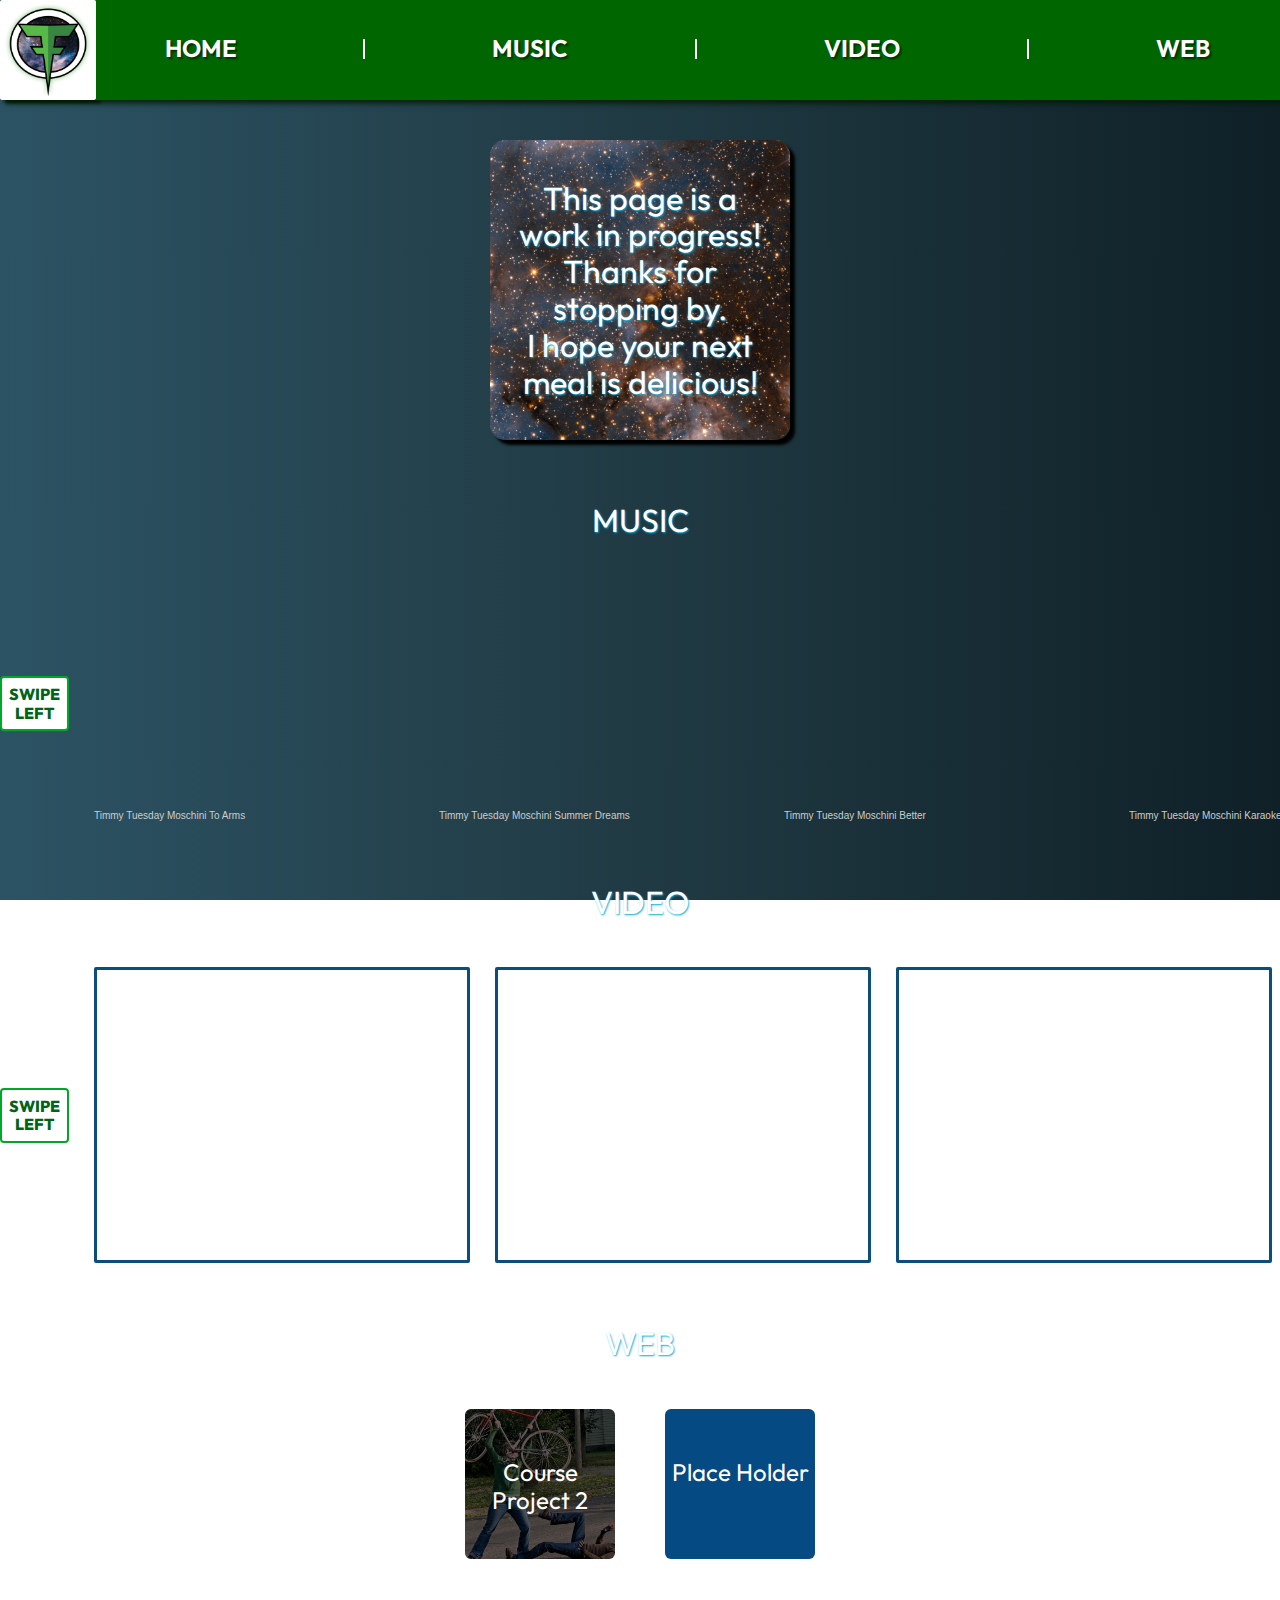
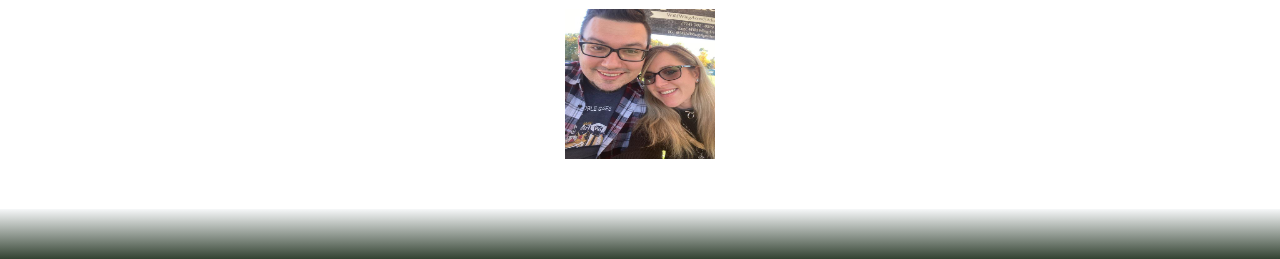
<file: index.html>
<!DOCTYPE html>
<html lang="en">
  <head>
    <meta charset="UTF-8" />
    <meta http-equiv="X-UA-Compatible" content="IE=edge,chrome=1" />
    <meta name="viewport" content="width=device-width, initial-scale=1.0" />
    <title>The Universe of Tuesday</title>
    <link rel="stylesheet" href="shtoyle.css" />
    <link rel="stylesheet" href="CSS Reset - Normalize.css" />
    <link rel="preconnect" href="https://fonts.googleapis.com" />
    <link rel="preconnect" href="https://fonts.gstatic.com" crossorigin />
    <link
      href="https://fonts.googleapis.com/css2?family=Outfit&display=swap"
      rel="stylesheet"
    />
    <link rel="preconnect" href="https://fonts.googleapis.com" />
    <link rel="preconnect" href="https://fonts.gstatic.com" crossorigin />
    <link
      href="https://fonts.googleapis.com/css2?family=Readex+Pro:wght@600;800&display=swap"
      rel="stylesheet"
    />
  </head>
  <body>
    <header>
      <div class="hednnav">
        <img src="media/Logo.png" class="logo" />
        <nav>
          <ul class="nav-links">
            <li><a href="#">HOME</a></li>
            <div class="divider"></div>
            <li><a href="#music" title="Music I made or Sang">MUSIC</a></li>
            <div class="divider"></div>
            <li><a href="#video" title="Gaming Videos">VIDEO</a></li>
            <div class="divider"></div>
            <li><a href="#web" title="Web Dev Projects">WEB</a></li>
          </ul>
        </nav>
      </div>
    </header>
    <main>
      <div class="placeHolderGalaxy">
        <p>
          This page is a work in progress! Thanks for stopping by.<br />I hope
          your next meal is delicious!
        </p>
      </div>
      <div id="music"></div>
      <div class="musicbanner">
        <p>MUSIC</p>
      </div>
      <div class="container_music">
        <div class="swipeicon">SWIPE<br />LEFT</div>
        <div class="music_bucket">
          <iframe
            width="100%"
            height="300"
            scrolling="no"
            frameborder="no"
            allow="autoplay"
            src="https://w.soundcloud.com/player/?url=https%3A//api.soundcloud.com/tracks/1171977799&color=%23ff5500&auto_play=false&hide_related=false&show_comments=true&show_user=true&show_reposts=false&show_teaser=true&visual=true"
          ></iframe>
          <div
            style="
              font-size: 10px;
              color: #cccccc;
              line-break: anywhere;
              word-break: normal;
              overflow: hidden;
              white-space: nowrap;
              text-overflow: ellipsis;
              font-family: Interstate, Lucida Grande, Lucida Sans Unicode,
                Lucida Sans, Garuda, Verdana, Tahoma, sans-serif;
              font-weight: 100;
            "
          >
            <a
              href="https://soundcloud.com/timmy-tuesday-moschini"
              title="Timmy Tuesday Moschini"
              target="_blank"
              style="color: #cccccc; text-decoration: none"
              >Timmy Tuesday Moschini</a
            >
            <a
              href="https://soundcloud.com/timmy-tuesday-moschini/to-arms"
              title="To Arms"
              target="_blank"
              style="color: #cccccc; text-decoration: none"
              >To Arms</a
            >
          </div>
        </div>
        <div class="music_bucket">
          <iframe
            width="100%"
            height="300"
            scrolling="no"
            frameborder="no"
            allow="autoplay"
            src="https://w.soundcloud.com/player/?url=https%3A//api.soundcloud.com/tracks/194749716&color=%23ff5500&auto_play=false&hide_related=false&show_comments=true&show_user=true&show_reposts=false&show_teaser=true&visual=true"
          ></iframe>
          <div
            style="
              font-size: 10px;
              color: #cccccc;
              line-break: anywhere;
              word-break: normal;
              overflow: hidden;
              white-space: nowrap;
              text-overflow: ellipsis;
              font-family: Interstate, Lucida Grande, Lucida Sans Unicode,
                Lucida Sans, Garuda, Verdana, Tahoma, sans-serif;
              font-weight: 100;
            "
          >
            <a
              href="https://soundcloud.com/timmy-tuesday-moschini"
              title="Timmy Tuesday Moschini"
              target="_blank"
              style="color: #cccccc; text-decoration: none"
              >Timmy Tuesday Moschini</a
            >
            <a
              href="https://soundcloud.com/timmy-tuesday-moschini/summer-dreams"
              title="Summer Dreams"
              target="_blank"
              style="color: #cccccc; text-decoration: none"
              >Summer Dreams</a
            >
          </div>
        </div>
        <div class="music_bucket">
          <iframe
            width="100%"
            height="300"
            scrolling="no"
            frameborder="no"
            allow="autoplay"
            src="https://w.soundcloud.com/player/?url=https%3A//api.soundcloud.com/tracks/1171977787&color=%2300ff10&auto_play=false&hide_related=false&show_comments=true&show_user=true&show_reposts=false&show_teaser=true&visual=true"
          ></iframe>
          <div
            style="
              font-size: 10px;
              color: #cccccc;
              line-break: anywhere;
              word-break: normal;
              overflow: hidden;
              white-space: nowrap;
              text-overflow: ellipsis;
              font-family: Interstate, Lucida Grande, Lucida Sans Unicode,
                Lucida Sans, Garuda, Verdana, Tahoma, sans-serif;
              font-weight: 100;
            "
          >
            <a
              href="https://soundcloud.com/timmy-tuesday-moschini"
              title="Timmy Tuesday Moschini"
              target="_blank"
              style="color: #cccccc; text-decoration: none"
              >Timmy Tuesday Moschini</a
            >
            <a
              href="https://soundcloud.com/timmy-tuesday-moschini/better"
              title="Better"
              target="_blank"
              style="color: #cccccc; text-decoration: none"
              >Better</a
            >
          </div>
        </div>
        <div class="music_bucket">
          <iframe
            width="100%"
            height="300"
            scrolling="no"
            frameborder="no"
            allow="autoplay"
            src="https://w.soundcloud.com/player/?url=https%3A//api.soundcloud.com/tracks/195838267&color=%23ff5500&auto_play=false&hide_related=false&show_comments=true&show_user=true&show_reposts=false&show_teaser=true&visual=true"
          ></iframe>
          <div
            style="
              font-size: 10px;
              color: #cccccc;
              line-break: anywhere;
              word-break: normal;
              overflow: hidden;
              white-space: nowrap;
              text-overflow: ellipsis;
              font-family: Interstate, Lucida Grande, Lucida Sans Unicode,
                Lucida Sans, Garuda, Verdana, Tahoma, sans-serif;
              font-weight: 100;
            "
          >
            <a
              href="https://soundcloud.com/timmy-tuesday-moschini"
              title="Timmy Tuesday Moschini"
              target="_blank"
              style="color: #cccccc; text-decoration: none"
              >Timmy Tuesday Moschini</a
            >
            <a
              href="https://soundcloud.com/timmy-tuesday-moschini/karaoke-tuesday-brbe-so-cold"
              title="Karaoke- Tuesday - BrBe - So Cold"
              target="_blank"
              style="color: #cccccc; text-decoration: none"
              >Karaoke- Tuesday - BrBe - So Cold</a
            >
          </div>
        </div>
        <div class="music_bucket">
          <iframe
            width="100%"
            height="300"
            scrolling="no"
            frameborder="no"
            allow="autoplay"
            src="https://w.soundcloud.com/player/?url=https%3A//api.soundcloud.com/tracks/1171977763&color=%23178b1f&auto_play=false&hide_related=false&show_comments=true&show_user=true&show_reposts=false&show_teaser=true&visual=true"
          ></iframe>
          <div
            style="
              font-size: 10px;
              color: #cccccc;
              line-break: anywhere;
              word-break: normal;
              overflow: hidden;
              white-space: nowrap;
              text-overflow: ellipsis;
              font-family: Interstate, Lucida Grande, Lucida Sans Unicode,
                Lucida Sans, Garuda, Verdana, Tahoma, sans-serif;
              font-weight: 100;
            "
          >
            <a
              href="https://soundcloud.com/timmy-tuesday-moschini"
              title="Timmy Tuesday Moschini"
              target="_blank"
              style="color: #cccccc; text-decoration: none"
              >Timmy Tuesday Moschini</a
            >
            <a
              href="https://soundcloud.com/timmy-tuesday-moschini/sum-of-a-broken-promise"
              title="Sum of a Broken Promise"
              target="_blank"
              style="color: #cccccc; text-decoration: none"
              >Sum of a Broken Promise</a
            >
          </div>
        </div>
        <div class="music_bucket">
          <iframe
            width="100%"
            height="300"
            scrolling="no"
            frameborder="no"
            allow="autoplay"
            src="https://w.soundcloud.com/player/?url=https%3A//api.soundcloud.com/tracks/36483028&color=%23ff5500&auto_play=false&hide_related=false&show_comments=true&show_user=true&show_reposts=false&show_teaser=true&visual=true"
          ></iframe>
          <div
            style="
              font-size: 10px;
              color: #cccccc;
              line-break: anywhere;
              word-break: normal;
              overflow: hidden;
              white-space: nowrap;
              text-overflow: ellipsis;
              font-family: Interstate, Lucida Grande, Lucida Sans Unicode,
                Lucida Sans, Garuda, Verdana, Tahoma, sans-serif;
              font-weight: 100;
            "
          >
            <a
              href="https://soundcloud.com/timmy-tuesday-moschini"
              title="Timmy Tuesday Moschini"
              target="_blank"
              style="color: #cccccc; text-decoration: none"
              >Timmy Tuesday Moschini</a
            >
            <a
              href="https://soundcloud.com/timmy-tuesday-moschini/lost-we-are-primer"
              title="Lost we are- Primer"
              target="_blank"
              style="color: #cccccc; text-decoration: none"
              >Lost we are- Primer</a
            >
          </div>
        </div>
        <a href="#" class="mybutton">
          SEE <br />
          ALL
        </a>
      </div>
      <div id="video"></div>
      <div class="videobanner"><p>VIDEO</p></div>
      <div class="container_video">
        <div class="swipeicon">SWIPE LEFT</div>
        <div class="video_bucket">
          <iframe
            src="https://www.youtube.com/embed/lLzOyGVzUac"
            title="YouTube video player"
            frameborder="0"
            allow="accelerometer; autoplay; clipboard-write; encrypted-media; gyroscope; picture-in-picture"
            allowfullscreen
          ></iframe>
        </div>
        <div class="video_bucket">
          <iframe
            src="https://www.youtube.com/embed/7DGNAnznjaw"
            title="YouTube video player"
            frameborder="0"
            allow="accelerometer; autoplay; clipboard-write; encrypted-media; gyroscope; picture-in-picture"
            allowfullscreen
          ></iframe>
        </div>
        <div class="video_bucket">
          <iframe
            src="https://www.youtube.com/embed/2WaageRFvsQ"
            title="YouTube video player"
            frameborder="0"
            allow="accelerometer; autoplay; clipboard-write; encrypted-media; gyroscope; picture-in-picture"
            allowfullscreen
          ></iframe>
        </div>
        <div class="video_bucket">
          <iframe
            src="https://www.youtube.com/embed/554gTlXt0Xw"
            title="YouTube video player"
            frameborder="0"
            allow="accelerometer; autoplay; clipboard-write; encrypted-media; gyroscope; picture-in-picture"
            allowfullscreen
          ></iframe>
        </div>
        <div class="video_bucket">
          <iframe
            src="https://www.youtube.com/embed/mCnnYBeJ4mk"
            title="YouTube video player"
            frameborder="0"
            allow="accelerometer; autoplay; clipboard-write; encrypted-media; gyroscope; picture-in-picture"
            allowfullscreen
          ></iframe>
        </div>
        <div class="video_bucket">
          <iframe
            src="https://www.youtube.com/embed/F_tsKv4EgXE"
            title="YouTube video player"
            frameborder="0"
            allow="accelerometer; autoplay; clipboard-write; encrypted-media; gyroscope; picture-in-picture"
            allowfullscreen
          ></iframe>
        </div>
        <a href="/videos.html" class="mybutton"> SEE<br />ALL </a>
      </div>
      <div id="web"></div>
      <div class="webbanner"><p>WEB</p></div>
      <div class="webcontainer">
        <div class="webone">
          <a href="learningProjects/project2point5/">
            <div class="webbutton">
              <span>Course Project 2</span>
            </div>
          </a>
        </div>
        <div class="webtwo">
          <a href="#web">
            <div class="webbutton">
              <span>Place Holder</span>
            </div>
          </a>
        </div>
        <div class="webthree">
          <a href="WildWing/shop.html" class="chewbButton"
            ><img
              src="media/IMG_20221016_140922.jpg"
              alt=""
              height="150px"
              width="150px"
            />
          </a>
        </div>
      </div>
    </main>
    <footer></footer>
  </body>
</html>
</file>
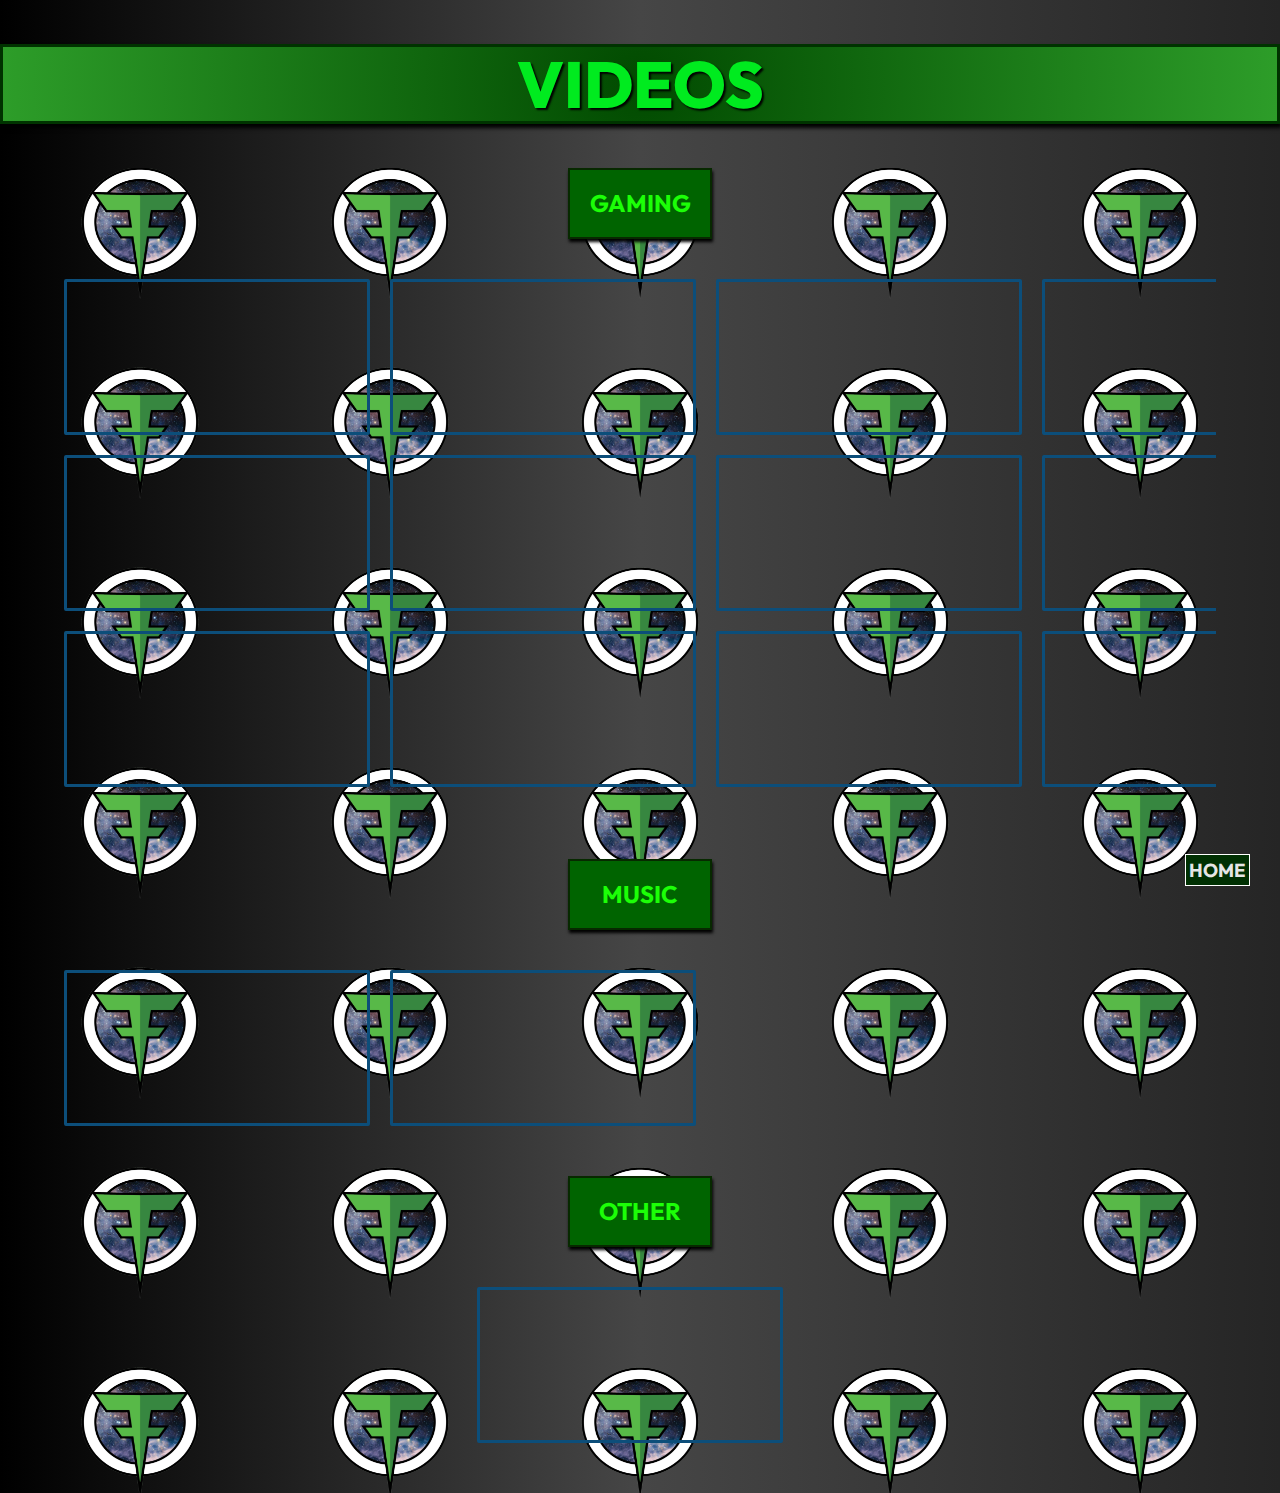
<file: videos.html>
<!DOCTYPE html>
<html lang="en">
  <head>
    <meta charset="UTF-8" />
    <meta http-equiv="X-UA-Compatible" content="IE=edge,chrome=1" />
    <meta name="viewport" content="width=device-width, initial-scale=1.0" />
    <title>Videos</title>
    <link rel="stylesheet" href="vid.css" />
    <link rel="stylesheet" href="CSS Reset - Normalize.css" />
    <link rel="preconnect" href="https://fonts.googleapis.com" />
    <link rel="preconnect" href="https://fonts.gstatic.com" crossorigin />
    <link
      href="https://fonts.googleapis.com/css2?family=Outfit&display=swap"
      rel="stylesheet"
    />
    <link rel="preconnect" href="https://fonts.googleapis.com" />
    <link rel="preconnect" href="https://fonts.gstatic.com" crossorigin />
    <link
      href="https://fonts.googleapis.com/css2?family=Readex+Pro:wght@600;800&display=swap"
      rel="stylesheet"
    />
  </head>
  <body>
    <h1>VIDEOS</h1>
    <div class="videos">
      <div class="contentwrapper">
        <div class="game">
          <h2>GAMING</h2>
        </div>
        <div class="gamevidwrapper">
          <div class="row">
            <div class="video_bucket">
              <iframe
                src="https://www.youtube.com/embed/lLzOyGVzUac"
                title="YouTube video player"
                frameborder="0"
                allow="accelerometer; autoplay; clipboard-write; encrypted-media; gyroscope; picture-in-picture"
                allowfullscreen
              ></iframe>
            </div>
            <div class="video_bucket">
              <iframe
                src="https://www.youtube.com/embed/2WaageRFvsQ"
                title="YouTube video player"
                frameborder="0"
                allow="accelerometer; autoplay; clipboard-write; encrypted-media; gyroscope; picture-in-picture"
                allowfullscreen
              ></iframe>
            </div>
            <div class="video_bucket">
              <iframe
                src="https://www.youtube.com/embed/F_tsKv4EgXE"
                title="YouTube video player"
                frameborder="0"
                allow="accelerometer; autoplay; clipboard-write; encrypted-media; gyroscope; picture-in-picture"
                allowfullscreen
              ></iframe>
            </div>
            <div class="video_bucket">
              <iframe
                src="https://www.youtube.com/embed/F_tsKv4EgXE"
                title="YouTube video player"
                frameborder="0"
                allow="accelerometer; autoplay; clipboard-write; encrypted-media; gyroscope; picture-in-picture"
                allowfullscreen
              ></iframe>
            </div>
            <div class="video_bucket">
              <iframe
                src="https://www.youtube.com/embed/F_tsKv4EgXE"
                title="YouTube video player"
                frameborder="0"
                allow="accelerometer; autoplay; clipboard-write; encrypted-media; gyroscope; picture-in-picture"
                allowfullscreen
              ></iframe>
            </div>
            <div class="video_bucket">
              <iframe
                src="https://www.youtube.com/embed/F_tsKv4EgXE"
                title="YouTube video player"
                frameborder="0"
                allow="accelerometer; autoplay; clipboard-write; encrypted-media; gyroscope; picture-in-picture"
                allowfullscreen
              ></iframe>
            </div>
            <div class="video_bucket">
              <iframe
                src="https://www.youtube.com/embed/F_tsKv4EgXE"
                title="YouTube video player"
                frameborder="0"
                allow="accelerometer; autoplay; clipboard-write; encrypted-media; gyroscope; picture-in-picture"
                allowfullscreen
              ></iframe>
            </div>
            <div class="video_bucket">
              <iframe
                src="https://www.youtube.com/embed/F_tsKv4EgXE"
                title="YouTube video player"
                frameborder="0"
                allow="accelerometer; autoplay; clipboard-write; encrypted-media; gyroscope; picture-in-picture"
                allowfullscreen
              ></iframe>
            </div>
            <div class="video_bucket">
              <iframe
                src="https://www.youtube.com/embed/F_tsKv4EgXE"
                title="YouTube video player"
                frameborder="0"
                allow="accelerometer; autoplay; clipboard-write; encrypted-media; gyroscope; picture-in-picture"
                allowfullscreen
              ></iframe>
            </div>
            <div class="video_bucket">
              <iframe
                src="https://www.youtube.com/embed/F_tsKv4EgXE"
                title="YouTube video player"
                frameborder="0"
                allow="accelerometer; autoplay; clipboard-write; encrypted-media; gyroscope; picture-in-picture"
                allowfullscreen
              ></iframe>
            </div>
            <div class="video_bucket">
              <iframe
                src="https://www.youtube.com/embed/F_tsKv4EgXE"
                title="YouTube video player"
                frameborder="0"
                allow="accelerometer; autoplay; clipboard-write; encrypted-media; gyroscope; picture-in-picture"
                allowfullscreen
              ></iframe>
            </div>
            <div class="video_bucket">
              <iframe
                src="https://www.youtube.com/embed/F_tsKv4EgXE"
                title="YouTube video player"
                frameborder="0"
                allow="accelerometer; autoplay; clipboard-write; encrypted-media; gyroscope; picture-in-picture"
                allowfullscreen
              ></iframe>
            </div>
          </div>
        </div>
        <div class="music">
          <h2>MUSIC</h2>
        </div>
        <div class="musicvidwrapper">
          <div class="video_bucket">
            <iframe
              src="https://www.youtube.com/embed/554gTlXt0Xw"
              title="YouTube video player"
              frameborder="0"
              allow="accelerometer; autoplay; clipboard-write; encrypted-media; gyroscope; picture-in-picture"
              allowfullscreen
            ></iframe>
          </div>
          <div class="video_bucket">
            <iframe
              src="https://www.youtube.com/embed/mCnnYBeJ4mk"
              title="YouTube video player"
              frameborder="0"
              allow="accelerometer; autoplay; clipboard-write; encrypted-media; gyroscope; picture-in-picture"
              allowfullscreen
            ></iframe>
          </div>
        </div>
        <div class="other">
          <h2>OTHER</h2>
        </div>
        <div class="othervidwrapper">
          <div class="video_bucket">
            <iframe
              src="https://www.youtube.com/embed/7DGNAnznjaw"
              title="YouTube video player"
              frameborder="0"
              allow="accelerometer; autoplay; clipboard-write; encrypted-media; gyroscope; picture-in-picture"
              allowfullscreen
            ></iframe>
          </div>
        </div>
      </div>
    </div>
    <h3><a href="index.html">HOME</a></h3>
  </body>
</html>
</file>
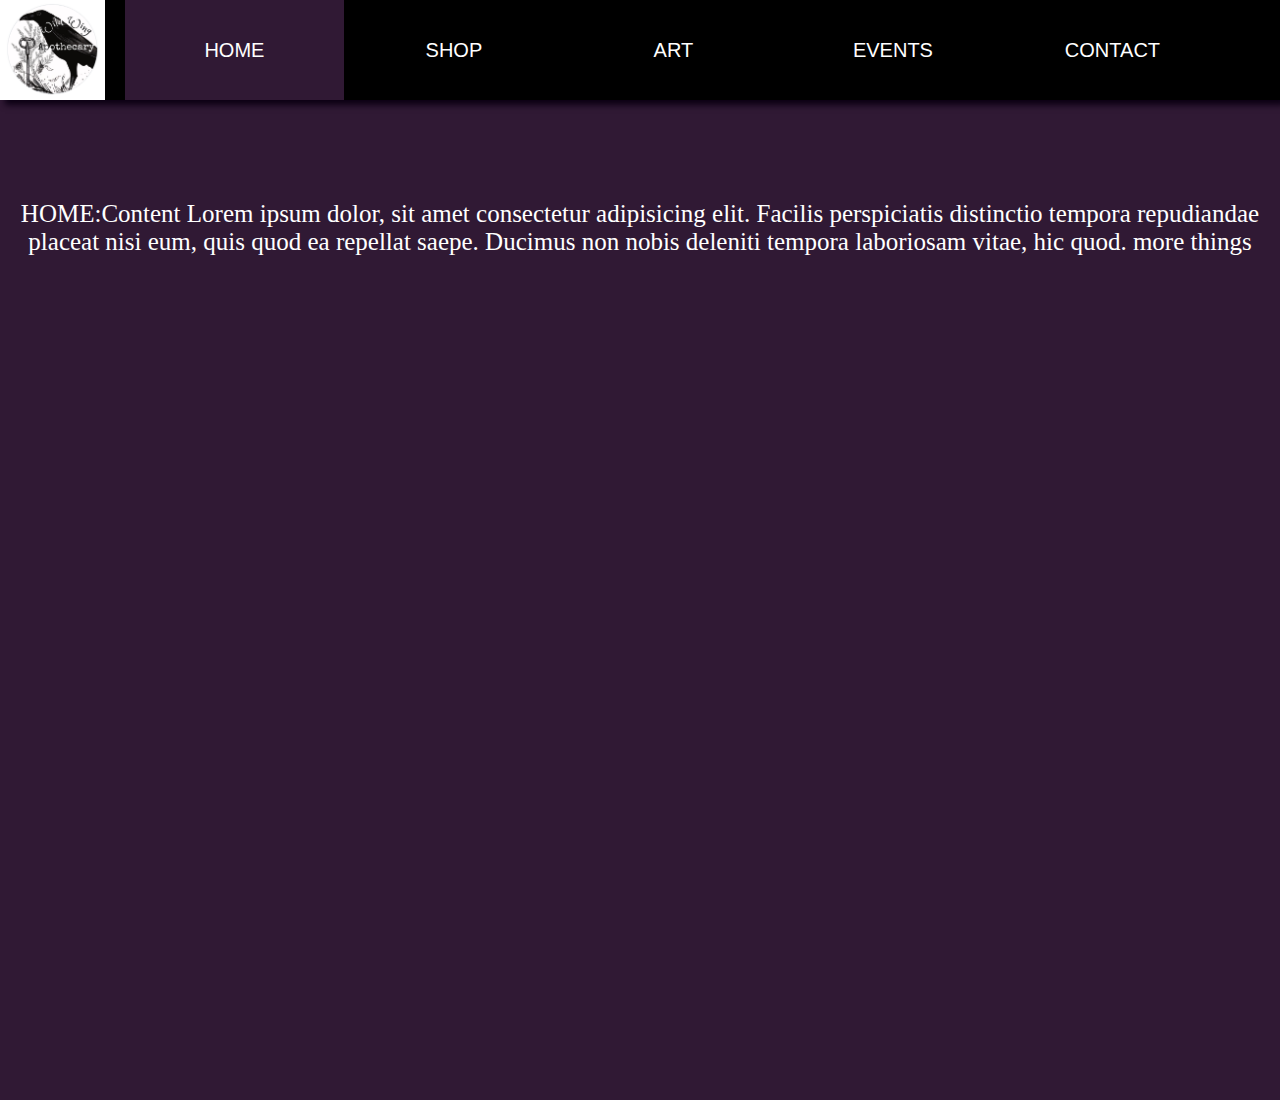
<file: WildWing/shop.html>
<!DOCTYPE html>
<html lang="en">
  <head>
    <meta charset="UTF-8" />
    <meta http-equiv="X-UA-Compatible" content="IE=edge" />
    <meta name="viewport" content="width=device-width, initial-scale=1.0" />
    <link rel="stylesheet" href="shop.css" />
    <title>Document</title>
  </head>
  <body>
    <nav>
      <img class="logo" src="media/IMG_8482.jpg" alt="" />
      <div class="tabContainer">
        <div class="buttonContainer">
          <button
            onclick="showPanel(0,'#301934')"
            class="tabsButton"
            data-for-tab="1"
            id="homePanel"
          >
            HOME
          </button>
          <button
            onclick="showPanel(1,'#301934')"
            class="tabsButton"
            data-for-tab="2"
          >
            SHOP
          </button>
          <button
            onclick="showPanel(2,'#301934')"
            class="tabsButton"
            data-for-tab="3"
          >
            ART
          </button>
          <button
            onclick="showPanel(3,'#301934')"
            class="tabsButton"
            data-for-tab="4"
          >
            EVENTS
          </button>
          <button
            onclick="showPanel(4,'#301934')"
            class="tabsButton"
            data-for-tab="5"
          >
            CONTACT
          </button>
        </div>
      </div>
    </nav>
    <main>
      <div class="tabs">
        <div class="tabpanel" id="home">
          <div class="homeBox">
            HOME:Content Lorem ipsum dolor, sit amet consectetur adipisicing
            elit. Facilis perspiciatis distinctio tempora repudiandae placeat
            nisi eum, quis quod ea repellat saepe. Ducimus non nobis deleniti
            tempora laboriosam vitae, hic quod. more things
          </div>
        </div>
        <div class="tabpanel" id="shop">
          <div class="shopbox">
            SHOP:Content Mushrooms and stuff
            <br />
            <img
              src="media/F1BADC81-AD8C-40D5-BFAE-4BDCA5A3D0FC-100x100.jpeg"
              alt=""
            />
          </div>
        </div>
        <div class="tabpanel" id="art">
          <div class="artbox">
            ART:Content Lorem ipsum dolor, sit amet consectetur adipisicing
            elit. Facilis perspiciatis distinctio tempora repudiandae placeat
            nisi eum, quis quod ea repellat saepe. Ducimus non nobis deleniti
            tempora laboriosam vitae, hic quod.
          </div>
        </div>
        <div class="tabpanel" id="events">
          <div class="eventsbox">
            EVENTS:Content Lorem ipsum dolor, sit amet consectetur adipisicing
            elit. Facilis perspiciatis distinctio tempora repudiandae placeat
            nisi eum, quis quod ea repellat saepe. Ducimus non nobis deleniti
            tempora laboriosam vitae, hic quod.
          </div>
        </div>
        <div class="tabpanel" id="contact">
          <div class="contactbox">
            CONTACT:Content Lorem ipsum dolor, sit amet consectetur adipisicing
            elit. Facilis perspiciatis distinctio tempora repudiandae placeat
            nisi eum, quis quod ea repellat saepe. Ducimus non nobis deleniti
            tempora laboriosam vitae, hic quod.
          </div>
        </div>
      </div>
    </main>

    <script src="main.js"></script>
  </body>
</html>
</file>
<file: shtoyle.css>
body {
  margin: 0;
  height: 100vh;
  width: 100%;
  background: #0f2027; /* fallback for old browsers */
  background: -webkit-linear-gradient(
    to right,
    #2c5364,
    #203a43,
    #0f2027
  ); /* Chrome 10-25, Safari 5.1-6 */
  background: linear-gradient(
    to right,
    #2c5364,
    #203a43,
    #0f2027
  ); /* W3C, IE 10+/ Edge, Firefox 16+, Chrome 26+, Opera 12+, Safari 7+ */
  background-repeat: no-repeat;
  background-attachment: fixed;
}
header {
  position: fixed;
  width: 100%;
  top: 0;
  z-index: 2;
}
.hednnav {
  display: flex;
  box-shadow: 5px 3px 6px rgb(0, 29, 2);
}
.logo {
  height: 100px;
  width: auto;
  background-color: white;
  box-shadow: 5px 3px 3px rgb(0, 29, 2);
  border-radius: 2px;
}
nav {
  background-color: rgb(0, 102, 0);
  height: 100px;
  width: 100%;
}
.nav-links {
  margin-left: -35px;
  list-style-type: none;
  display: flex;
  justify-content: space-around;
  align-items: center;
  font-size: 1.5rem;
  font-family: Outfit, sans-serif;
  font-weight: 650;
  padding-right: 7px;
  margin-top: 35px;
}
@media (max-width: 424px) {
  .nav-links li {
    font-size: 20px;
  }
  .nav-links {
    margin-top: 42px;
  }
}
.nav-links li a {
  color: white;
  text-shadow: 2px 2px 2px rgba(0, 0, 0, 0.5);
}
nav a {
  text-decoration: none;
}
.nav-links li a:hover {
  color: rgb(194, 255, 194);
  -webkit-animation: glow 1s ease-in-out infinite alternate;
  -moz-animation: glow 1s ease-in-out infinite alternate;
  animation: glow 1s ease-in-out infinite alternate;
}
@keyframes glow {
  from {
    text-shadow: 0 0 5px rgb(0, 92, 8), 0 0 10px rgb(19, 167, 0),
      0 0 20px #47fc00, 0 0 30px #4efa79, 0 0 40px #5afc75, 0 0 50px #6dff68,
      0 0 60px #194d04;
  }
  to {
    text-shadow: 4px 4px 20px rgb(138, 255, 92), 0 0 30px #5eff02,
      0 0 40px #117c28, 0 0 50px #24db76, 0 0 60px #18ff3f, 0 0 70px #1fa547,
      0 0 50px #31d347;
  }
}
.divider {
  border-left: 1px solid rgb(255, 255, 255);
  background-color: rgb(255, 255, 255);
  width: 1px;
  height: 20px;
}

main {
  padding-top: 120px;
  height: auto;
  min-width: 300px;
  display: flex;
  align-items: center;
  justify-content: center;
  flex-direction: column;
  z-index: 1;
}
.placeHolderGalaxy {
  margin-top: 20px;
  margin-left: auto;
  margin-right: auto;
  background-image: url(media/space.jpg);
  background-size: cover;
  background-repeat: no-repeat;
  height: 300px;
  width: 300px;
  border-radius: 15px;
  position: relative;
  align-items: center;
  display: flex;
  box-shadow: 5px 5px 3px black;
}
main p {
  font-size: 2rem;
  font-family: Outfit;
  color: rgb(255, 255, 255);
  text-align: center;
  align-items: center;
  padding: 15px;
  text-shadow: 1px 1px 2px #0aa9da;
}

#music {
  margin-top: -50px;
}
.musicbanner {
  margin-top: 50px;
  font-size: 2rem;
  font-family: Outfit;
  color: rgb(255, 255, 255);
  text-align: center;
  align-items: center;
  padding: 15px 15px 0px 15px;
  text-shadow: 1px 1px 2px #0aa9da;
}
.container_music {
  display: flex;
  overflow-x: scroll;
  width: 100vw;
  margin-right: auto;
  margin-left: auto;
}
.swipeicon {
  background-color: rgb(255, 255, 255);
  color: rgb(0, 100, 25);
  border-radius: 4px;
  text-align: center;
  display: inline-block;
  padding: 7px 7px 7px 7px;
  border: 2px solid rgb(0, 168, 42);
  margin: auto;
  text-decoration: none;
  font-size: 1rem;
  font-family: Outfit, sans-serif;
  font-weight: 800;
}
.music_bucket {
  margin-left: 25px;
}
.music_bucket iframe {
  height: 220px;
  width: 320px;
}
.mybutton {
  background-color: rgb(255, 255, 255);
  color: rgb(0, 100, 25);
  border-radius: 300px;
  text-align: center;
  display: inline-block;
  padding: 10px 15px 10px 15px;
  border: 2px solid rgb(0, 168, 42);
  margin: auto 25px auto 25px;
  text-decoration: none;
  font-size: 1rem;
  font-family: Outfit, sans-serif;
  font-weight: 800;
  box-sizing: border-box;
}

#video {
  margin-top: -50px;
}
.videobanner {
  margin-top: 50px;
  font-size: 2rem;
  font-family: Outfit;
  color: rgb(255, 255, 255);
  text-align: center;
  align-items: center;
  padding: 15px 15px 0px 15px;
  text-shadow: 1px 1px 2px #0aa9da;
}
.container_video {
  display: flex;
  overflow-x: scroll;
  width: 100vw;
  margin-right: auto;
  margin-left: auto;
}

.video_bucket {
  display: flex;
  height: auto;
  margin-left: 25px;
  border-radius: 2px;
  border: 3px solid #0c4e7a;
}
.video_bucket iframe {
  height: 290px;
  width: 370px;
}

#web {
  margin-top: -50px;
}
.webbanner {
  margin-top: 50px;
  font-size: 2rem;
  font-family: Outfit;
  color: rgb(255, 255, 255);
  text-align: center;
  align-items: center;
  padding: 15px 15px 0px 15px;
  text-shadow: 1px 1px 2px #0aa9da;
}

.webcontainer {
  display: flex;
  justify-content: space-between;
  width: 350px;
  height: 400px;
  flex-wrap: wrap;
  margin-right: auto;
  margin-left: auto;
}
.webone {
  height: 150px;
  width: 150px;
  background-image: url("learningProjects/project2point5/media/bikeAttackdrk.jpg");
  background-size: cover;
  border-radius: 6px;
  box-sizing: border-box;
}
.webtwo {
  height: 150px;
  width: 150px;
  background-color: #054a83;
  border-radius: 6px;
}
.webthree {
  height: 150px;
  width: 150px;
  background-color: #477e53;
  border-radius: 6px;
  margin-left: auto;
  margin-right: auto;
  padding-top: -50px;
}
.webone,
.webtwo,
.webthree {
  -webkit-box-shadow: -1px 1px 5px 9px rgba(255, 255, 255, 0.75);
  -moz-box-shadow: -1px 1px 5px 9px rgba(255, 255, 255, 0.75);
  box-shadow: -1px 1px 5px 9px rgba(255, 255, 255, 0.75);
  text-align: center;
  font-family: Outfit, sans-serif;
  box-sizing: border-box !important;
}
.webbutton {
  padding-top: 50px;
  padding-bottom: 45px;
}
.webbutton span {
  font-size: 1.5rem;
  text-decoration: none;
  display: inline-block;
  color: white;
}


.chewbButton {
  display: inline-block;
  height: 150px;
  width: 150px;
  background-image:url(media/IMG_20221016_140922.jpg) ;
  border-radius: 3px;
}
footer {
  background-image: linear-gradient(
    rgba(31, 66, 99, 0.041),
    rgba(8, 27, 7, 0.829)
  );
  height: 50px;
  width: 100%;
  bottom: 0;
  position: relative;
}
</file>
<file: vid.css>
html {
  margin: 0;
}
body {
  width: 100%;
  height: 100%;
  background: rgb(0,0,0);
  background: linear-gradient(90deg, rgba(0,0,0,1) 0%, rgb(70, 70, 70) 50%, rgb(37, 37, 37) 100%);
}

body h1 {
  text-align: center;
  color: rgb(0, 235, 31);
  font-size: 65px;
  font-weight: 800;
  text-shadow: 2px 2px 2px black;
  border: solid 3px rgb(0, 51, 0);
  font-family: Outfit, sans-serif;
  background: rgb(1,74,0);
  background: radial-gradient(circle, rgba(1,74,0,1) 0%, rgba(45,157,41,1) 100%);
  box-shadow: 2px 4px 4px black;
}

@media screen and (max-width: 991px) {
  /* start of large tablet styles */
  .videos {
    overflow-y: hidden;
    width: 100vw;
  }
}
.videos {
  width: auto;
  height: 100%;
  background-image: url(media/transparentlogo.png);
  background-repeat: repeat;
  background-size: 250px 200px;
  background-position: center;
}

.videos h2 {
  color: rgb(28, 255, 7);
  text-align: center;
  font-family: Outfit, sans-serif;
}
.contentwrapper {
  display: flex;
  flex-direction: column;
  align-items: center;
}
.game {
  width: 100px;
  height: 50px;
  background-color: rgb(0, 100, 0);
  border: solid 2px rgb(7, 41, 0);
  padding-right: 20px;
  padding-left: 20px;
  padding-bottom: 17px;
  padding-top: -12px;
  box-shadow: 1px 3px 3px black;
}

.gamevidwrapper {
  margin-top: 20px;
  display: flex;
  overflow-x: scroll;
  width: 90vw;
  margin-bottom: 50px;
  flex-direction: column;
}

.musicvidwrapper {
  margin-top: 20px;
  display: flex;
  width: 90vw;
  margin-bottom: 50px;
  overflow-x: scroll;
}
.othervidwrapper {
  margin-top: 20px;
  display: flex;
  flex-direction: row;
  width: 90vw;
  margin-bottom: 50px;
  justify-content: center;
}

.video_bucket {
  display: flex;
  height: auto;
  margin-top: 20px;
  border-radius: 2px;
  border: 3px solid #0c4e7a;
  margin-right: 20px;
  width: fit-content;
}

.music {
  width: 100px;
  height: 50px;
  background-color: rgb(0, 100, 0);
  border: solid 2px rgb(7, 41, 0);
  padding-right: 20px;
  padding-left: 20px;
  padding-bottom: 17px;
  padding-top: -12px;
  box-shadow: 1px 3px 3px black;
}

.row {
  display: flex;
  flex-direction: column;
  flex-wrap: wrap;
  height: 550px;
}
.other {
  width: 100px;
  height: 50px;
  background-color: rgb(0, 100, 0);
  border: solid 2px rgb(7, 41, 0);
  padding-right: 20px;
  padding-left: 20px;
  padding-bottom: 17px;
  padding-top: -12px;
  box-shadow: 1px 3px 3px black;
}

body h3 {
  position: fixed;
  bottom: 0;
  right: 0;
  margin-right: 30px;
}

h3 a {
  text-decoration: none!important;
  color: rgb(230, 230, 230);
  border: 1px solid white;
  background-color: rgb(0, 48, 2);
  padding: 3px;
  font-family: Outfit, sans-serif;
}

h3 a:hover {
  color: rgb(47, 255, 64);
  background-color: black;
  border: 3px solid rgb(255, 255, 255);
  transition-duration: 1s;
}
</file>
<file: WildWing/shop.css>
html {
    margin: 0;
    width: 100%;
}
body{
  margin: 0;
  width: 100%;
  background-color: #301934;
}
nav {
    height: 100px;
    width: 100%;
    background-color: rgb(0, 0, 0);
    display: flex;
    position: fixed;
    margin: 0;
    z-index: 500;
    top:0;
    box-shadow: 5px 5px 6px rgb(12, 0, 20);

}
.logo {
    height: 100px;
    width: auto;
}
.tabContainer {
    width: 100%;
    height: 100px; 
    display: inline;
  }
  .tabContainer.buttonContatiner {
   height: 100px; 
  }
  .buttonContainer {
    height: 100px;
    flex-wrap: nowrap;
    display: flex;
    padding-left: 20px;
  }

  .tabContainer .buttonContainer button {
    width: 19%;
    height: 100%;
    border: none;
    outline: none;
    cursor: pointer;
    font-size: 20px;
    font-family: sans-serif;
    background-color: #000000;
    color: rgb(255, 255, 255); 
  }
  @media (max-width: 424px) {
    .tabContainer .buttonContainer button {
      font-size: 12px;
      height: 80px;
      width: 24%;
      font-weight: 600;
      
    }
    .logo {
      height:80px;
      width: auto;
    }
    nav {
      height: 80px;
      width: 100%;
    }
    .buttonContainer {
      padding-left: 3px;
    }
    .tabContainer.buttonContatiner {
      height: 80px;
    }
    #homePanel {
      display: none;
    }

  }

  .tabContainer .buttonContainer button:hover {
    color: rgb(225, 161, 255);
  }
  /* .tabContainer .buttonContainer button:active {
    background-color: rgb(92, 16, 163);
    border-bottom: 5px solid rgb(121, 0, 121);
    transition-duration: .2s;
  } */

  main {
    display: flex;
    z-index: 10;
    position: relative;
    margin-top: 120px;
    width: 100%;
  }

  .tabpanel {
    display: flex;
    width: 100%;
    height: 100vh;
    margin-top: 20px;
    text-align: center;
  }
  .tabs {
    display: flex;
    width: 100%;
    height: 100vh;
    margin-top: 20px;
  }

  .homeBox {
    padding-top: 20px;
    color: white;
    text-align: center;
    font-size: 25px;
    justify-content: center;
    width: 100%;
    height: 100vh;
    margin-top: 20px;
  }
  .shopbox {
    padding-top: 20px;
    color: white;
    text-align: center;
    font-size: 25px;
    justify-content: center;
    width: 100%;
    height: 100vh;
    margin-top: 20px;
  }

  .artbox {
    padding-top: 20px;
    color: white;
    text-align: center;
    font-size: 25px;
    justify-content: center;
    width: 100%;
    height: 100vh;
    margin-top: 20px;
  }

  .eventsbox {
    padding-top: 20px;
    color: white;
    text-align: center;
    font-size: 25px;
    justify-content: center;
    width: 100%;
    height: 100vh;
    margin-top: 20px;
  }
  .contactbox {
    padding-top: 20px;
    color: white;
    text-align: center;
    font-size: 25px;
    justify-content: center;
    width: 100%;
    height: 100vh;
    margin-top: 20px;
  }
</file>
